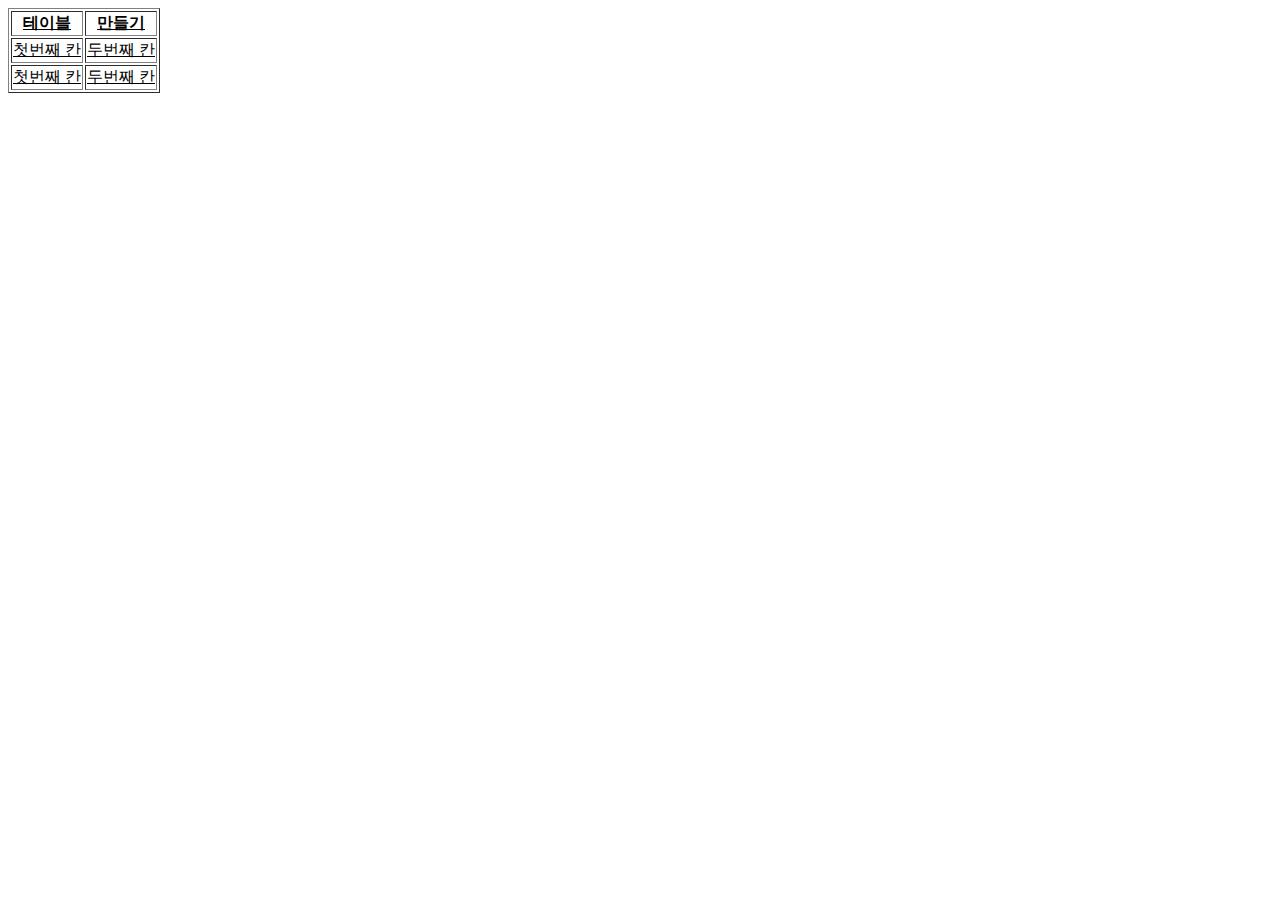
<file: index.html>
<!-- html 버전을 명시하는 부분 -->
<!DOCTYPE html>

<!-- html의 정보들을 나타 냄 lang ko en 가능-->
<html lang="en, ko">

<!-- 문서의 정보를 나타 냄 -->

<head>
  <!-- 문자 인코딩 방식에 대한 내용을 정의함 -->
  <meta charset="UTF-8">

  <!-- 메타 정보를 의미함 name으로 제작자를 기입한다. content 값
    html 정보를 입력함 제작자 내용 키워드 같은 여러정보들을 검색엔진, 브라우저에 제공한다.-->
  <!-- ex. name="author content="joe""-->
  <meta http-equiv="X-UA-Compatible" content="IE=edge">

  <!-- 웹 페이지가 출력되는 영역 viewport로 기입함(모바일에 관련 됨) , initial-scale >> 출력 배율을 말함 -->
  <meta name="viewport" content="width=device-width, initial-scale=1.0">
  <title>HK Project</title>

  <!-- main.css 연결하는 부분, link 가지고와서 연결함  대부분 css파일을 가져올때 사용 함-->
  <!-- relationship -->
  <!-- <link rel="stylesheet" href="./css/main.css"> -->
  <!-- <link rel="icon" href="http://www.techdaily.co.kr/news/userArticlePhoto.html"> -->
  <!-- .. -->
  

  <!-- js 파일 불러오는 부분 src 사용여부에 따라서 내부 혹은 파일을 불러오는 방식이 달라진다-->
  <script src="./js/main.js"></script>

  <!-- js 파일을 내부에서 사용 할 경우 -->
  <script>
    console.log('안녕하세요 내부 script 입니다.')
  </script>

  <!-- html 선언 방식을 따로함 스타일(css) html 파일 내부에서 css 처럼 스타일 입힐 수 있음 -->
  <style>
    /* div 꾸미기 */
    div {
      text-decoration: underline;
    }
  </style>

</head>

<!-- 문서의 구조를 나타 냄 -->


<body>
  <!-- Hyper Text reference 뜻이다. - 경로를 입력하는 속성이다 -->
  <div>
    <table border="1">
      <th>테이블</th>
      <th>만들기</th>
      <tr>
        <!-- 첫번째 줄 시작 -->
        <td>첫번째 칸</td>
        <td>두번째 칸</td>
      </tr><!-- 첫번째 줄 끝 -->
      <tr>
        <!-- 두번째 줄 시작 -->
        <td>첫번째 칸</td>
        <td>두번째 칸</td>
      </tr><!-- 두번째 줄 끝 -->
    </table>



    <!-- '/' 만 입력하면 root 고정해서 시작 가능 -->
    <!-- <a href="https://www.naver.com">Naver</a> -->
    <!-- <br> -->
    <!-- index으로 이름을 지정하면 자동으로 index를 찾아 출력하려고 함. 깔끔하게 접근가능 -->
    <!-- <a href="/about">About</a> -->
    <!-- <br> -->
    <!-- <a href="/login/">Login</a> -->


    <!-- <br> -->
    <!-- <a href="https://u-n-joe.tistory.com/">Joe's 블로그 이동</a> -->
    <!-- <br> -->
    <!-- <a href="https://github.com/u-n-joe">Joe's 깃헙 이동</a> -->
  </div>


  <!-- 선택자 -->
  <!-- <div></div> -->
  <!-- alt란? Alternate 단어 필수 속성이라 할 수 있다. 대체 텍스트임 이미지 대신... -->
  <!-- <img src="./images/logo.png" alt="Joe's face img">
  <img src="https://heropy.blog/css/images/logo.png" alt="Jos's face2 img"> -->


</body>

</html>
</file>
<file: css/main.css>
div {
  width: 500px;
  height: 500px;
  background: url("../images/logo.png");

}
</file>
